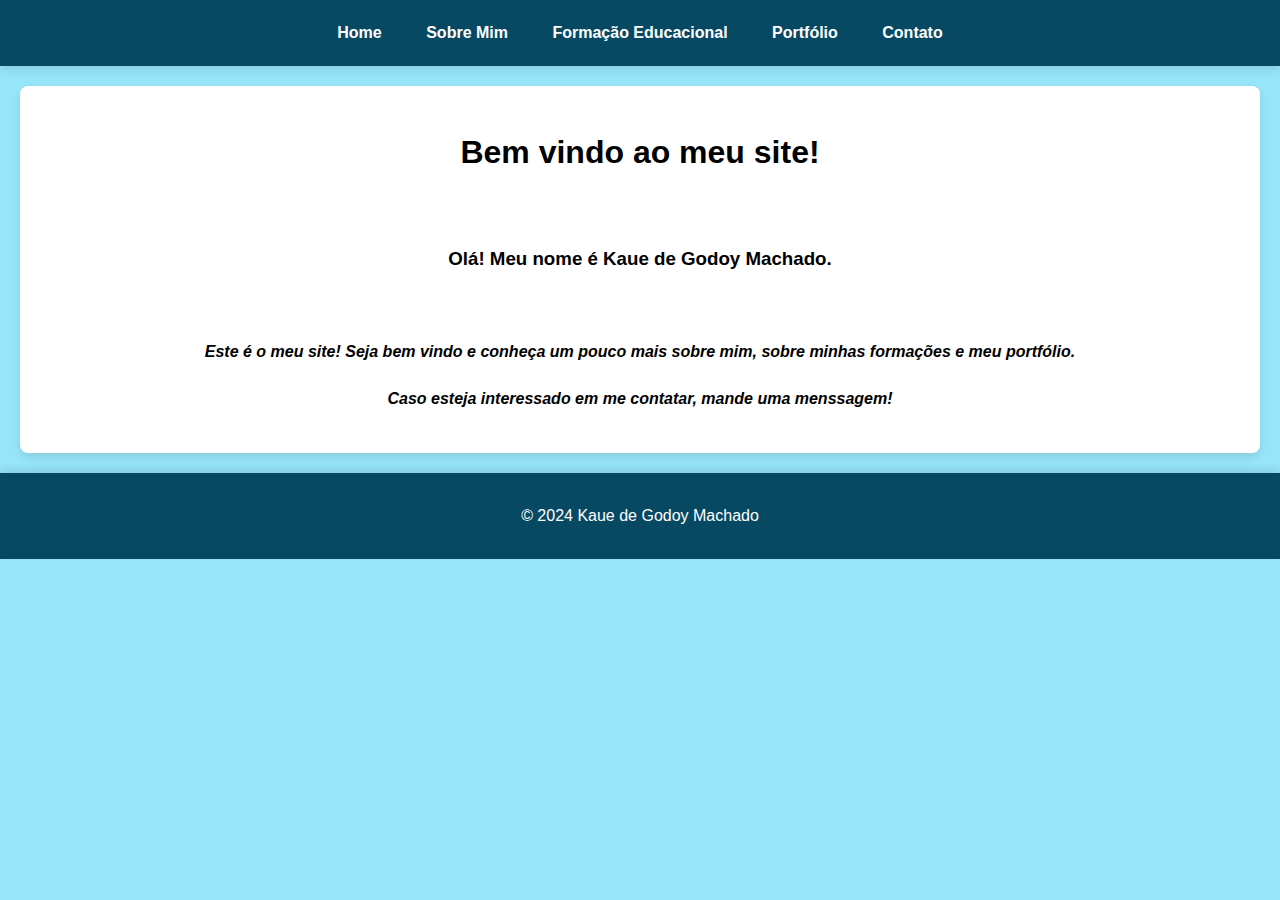
<file: index.html>
<!DOCTYPE html>
<html lang="pt-BR">
<head>
    <meta charset="UTF-8">
    <meta name="viewport" content="width=device-width, initial-scale=1.0">
    <title>Kaue - Página Inicial</title>
    <link rel="stylesheet" href="styles.css">
</head>
<body>
    <!-- cabeçalho -->
    <header>
        <nav>
            <ul>
                <li><a href="index.html">Home</a></li>
                <li><a href="sobremim.html">Sobre Mim</a></li>
                <li><a href="formacao.html">Formação Educacional</a></li>
                <li><a href="portfolio.html">Portfólio</a></li>
                <li><a href="contato.html">Contato</a></li>
            </ul>
        </nav>
    </header>
    
    <main>
        <!-- Conteúdo da página -->
         <h1> Bem vindo ao meu site!</h1> <br>
         <h3>Olá! Meu nome é Kaue de Godoy Machado.</h3> 
         <br>
         <h4>Este é o meu site! Seja bem vindo e conheça um pouco mais sobre mim, sobre minhas formações e meu portfólio.</h4>
         <h4>Caso esteja interessado em me contatar, mande uma menssagem!</h4>
    </main>
    <!-- rodapé -->
    <footer>
        <p>&copy; 2024 Kaue de Godoy Machado</p>
    </footer>
</body>
</html>
</file>
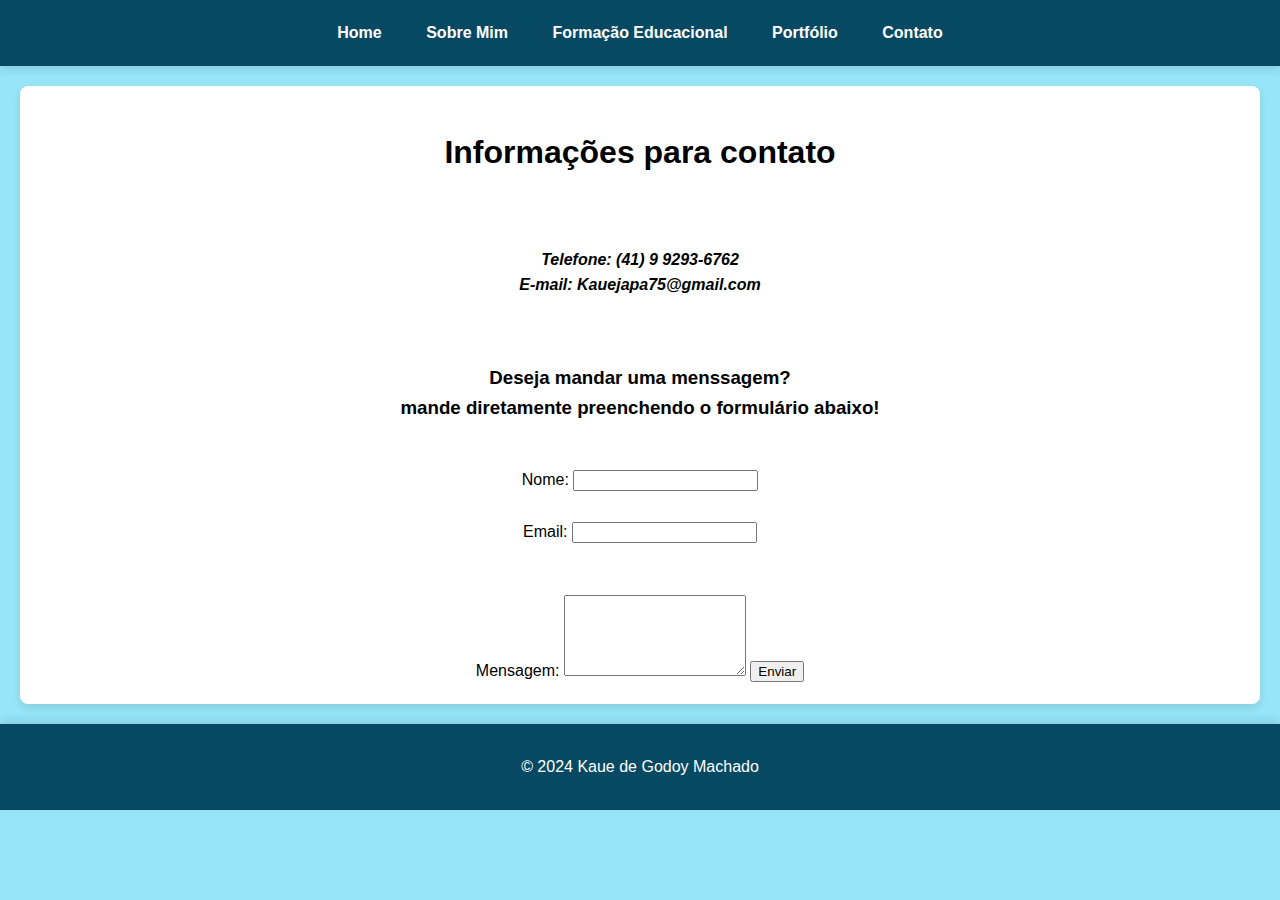
<file: contato.html>
<!DOCTYPE html>
<html lang="pt-BR">
<head>
    <meta charset="UTF-8">
    <meta name="viewport" content="width=device-width, initial-scale=1.0">
    <title>Contato</title>
    <link rel="stylesheet" href="styles.css">
</head>
<body>
    <header>
        <nav>
            <ul>
                <li><a href="index.html">Home</a></li>
                <li><a href="sobremim.html">Sobre Mim</a></li>
                <li><a href="formacao.html">Formação Educacional</a></li>
                <li><a href="portfolio.html">Portfólio</a></li>
                <li><a href="contato.html">Contato</a></li>
            </ul>
        </nav>
    </header>
    <main>
        <h1>Informações para contato</h1>
        <br>
        <h4>Telefone: (41) 9 9293-6762 <br>
         E-mail: Kauejapa75@gmail.com</h4>
         <br>
         <h3>Deseja mandar uma menssagem? <br> mande diretamente preenchendo o formulário abaixo!</h3>
        
        <br>
        <!-- Formulário para contato -->
        <form action="#" method="post">
            <label for="nome">Nome:</label>
            <input type="text" id="nome" name="nome" required> 
            <br>
            <br>
            
            <label for="email">Email:</label>
            <input type="email" id="email" name="email" required>
            <br>
            <br>
            <br>
            
            <label for="mensagem">Mensagem:</label>
            <textarea id="mensagem" name="mensagem" rows="5" required></textarea>
            
            <input type="submit" value="Enviar">
        </form>
    </main>
    
    <footer>
        <p>&copy; 2024 Kaue de Godoy Machado</p>
    </footer>
</body>
</html>
</file>
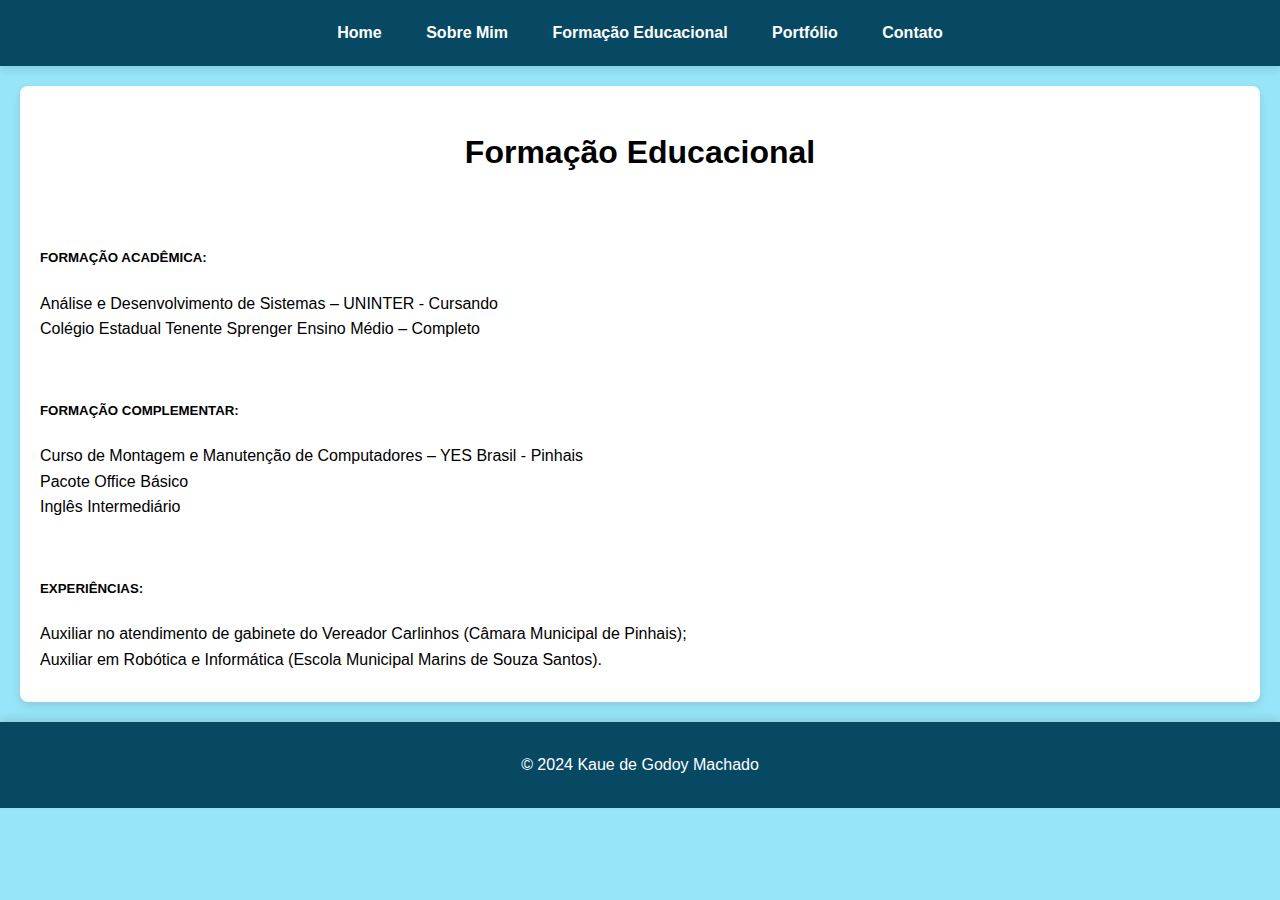
<file: formacao.html>
<!DOCTYPE html>
<html lang="pt-BR">
<head>
    <meta charset="UTF-8">
    <meta name="viewport" content="width=device-width, initial-scale=1.0">
    <title>Formação Educacional</title>
    <link rel="stylesheet" href="styles.css">
</head>
<body>
    <header>
        <nav>
            <ul>
                <li><a href="index.html">Home</a></li>
                <li><a href="sobremim.html">Sobre Mim</a></li>
                <li><a href="formacao.html">Formação Educacional</a></li>
                <li><a href="portfolio.html">Portfólio</a></li>
                <li><a href="contato.html">Contato</a></li>
            </ul>
        </nav>
    </header>
    <main>
        <h1>Formação Educacional</h1>
        <br>

        <h5>FORMAÇÃO ACADÊMICA:</h5>
        <p>
            Análise e Desenvolvimento de Sistemas – UNINTER - Cursando <br>
            Colégio Estadual Tenente Sprenger
            Ensino Médio – Completo 
        </p>
        <br>

        <h5>FORMAÇÃO COMPLEMENTAR:</h5>
        <p>
            Curso de Montagem e Manutenção de Computadores – YES Brasil - Pinhais <br>
            Pacote Office Básico <br> Inglês Intermediário
        </p> 
        <br>

        <h5>EXPERIÊNCIAS:</h5>
        <p>
            Auxiliar no atendimento de gabinete do Vereador Carlinhos (Câmara Municipal de Pinhais);
        <br> 
            Auxiliar em Robótica e Informática (Escola Municipal Marins de Souza Santos).
        </p>
    </main>
    <footer>
        <p>&copy; 2024 Kaue de Godoy Machado</p>
    </footer>
</body>
</html>
</file>
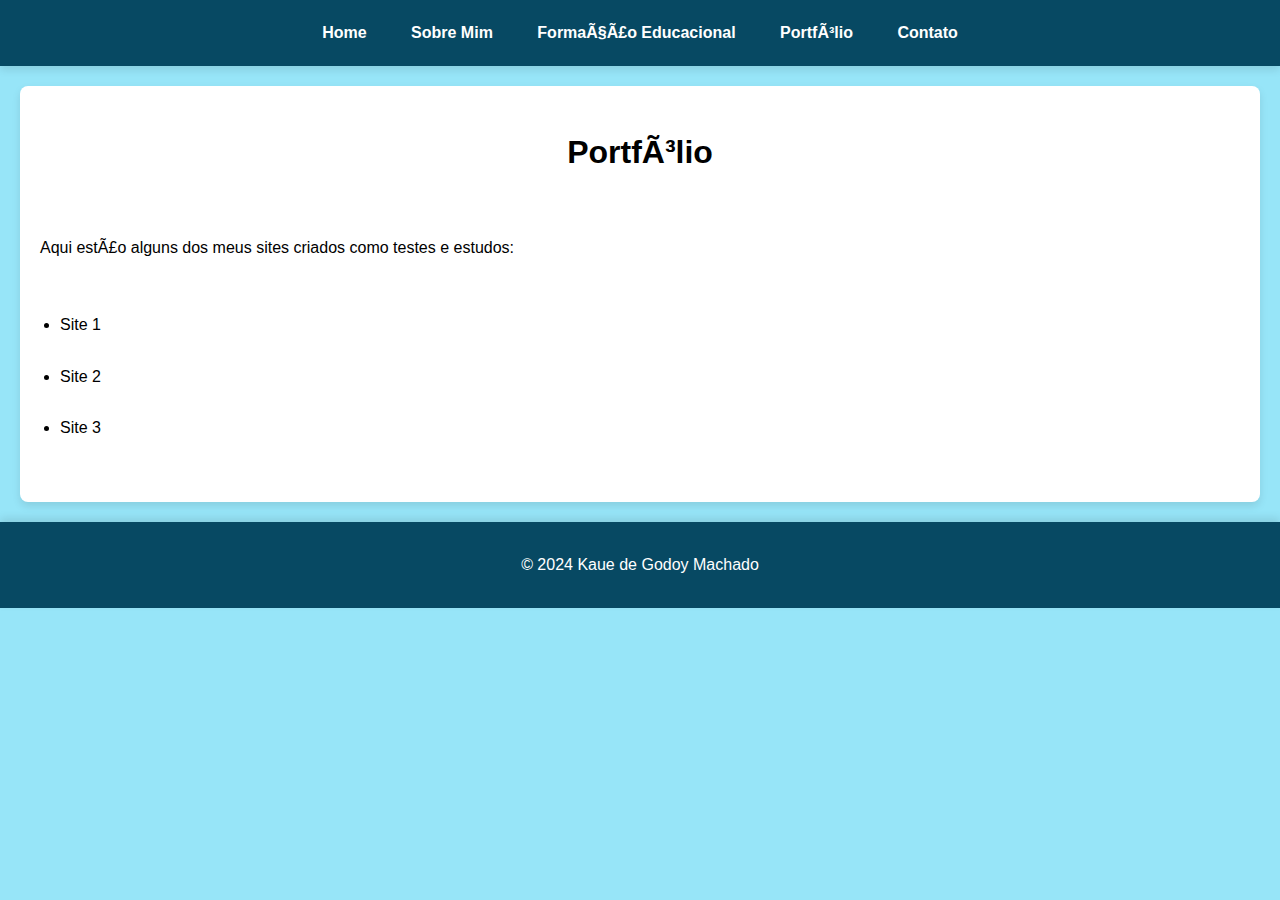
<file: portfolio.html>
<!DOCTYPE html>
<html lang="pt-BR>
<head>
    <meta charset="UTF-8">
    <meta name="viewport" content="width=device-width, initial-scale=1.0">
    <title>Portfólio</title>
    <link rel="stylesheet" href="styles.css">
</head>
<body>
    <header>
        <nav>
            <ul>
                <li><a href="index.html">Home</a></li>
                <li><a href="sobremim.html">Sobre Mim</a></li>
                <li><a href="formacao.html">Formação Educacional</a></li>
                <li><a href="portfolio.html">Portfólio</a></li>
                <li><a href="contato.html">Contato</a></li>
            </ul>
        </nav>
    </header>
    <main>
        <h1>Portfólio</h1> <br>
        <p>Aqui estão alguns dos meus sites criados como testes e estudos:</p> <br>
        <ul>
            <li><a href="https://japak1.github.io/Receitasfaceis/">Site 1</a></li> <br>
            <li><a href="https://japak1.github.io/ListadeTarefas/">Site 2</a></li> <br>
            <li><a href="https://japak1.github.io/calculadoradeimc/">Site 3</a></li> <br>
        </ul>
    </main>    
    <footer>
        <p>&copy; 2024 Kaue de Godoy Machado</p>
    </footer>
</body>
</html>
</file>
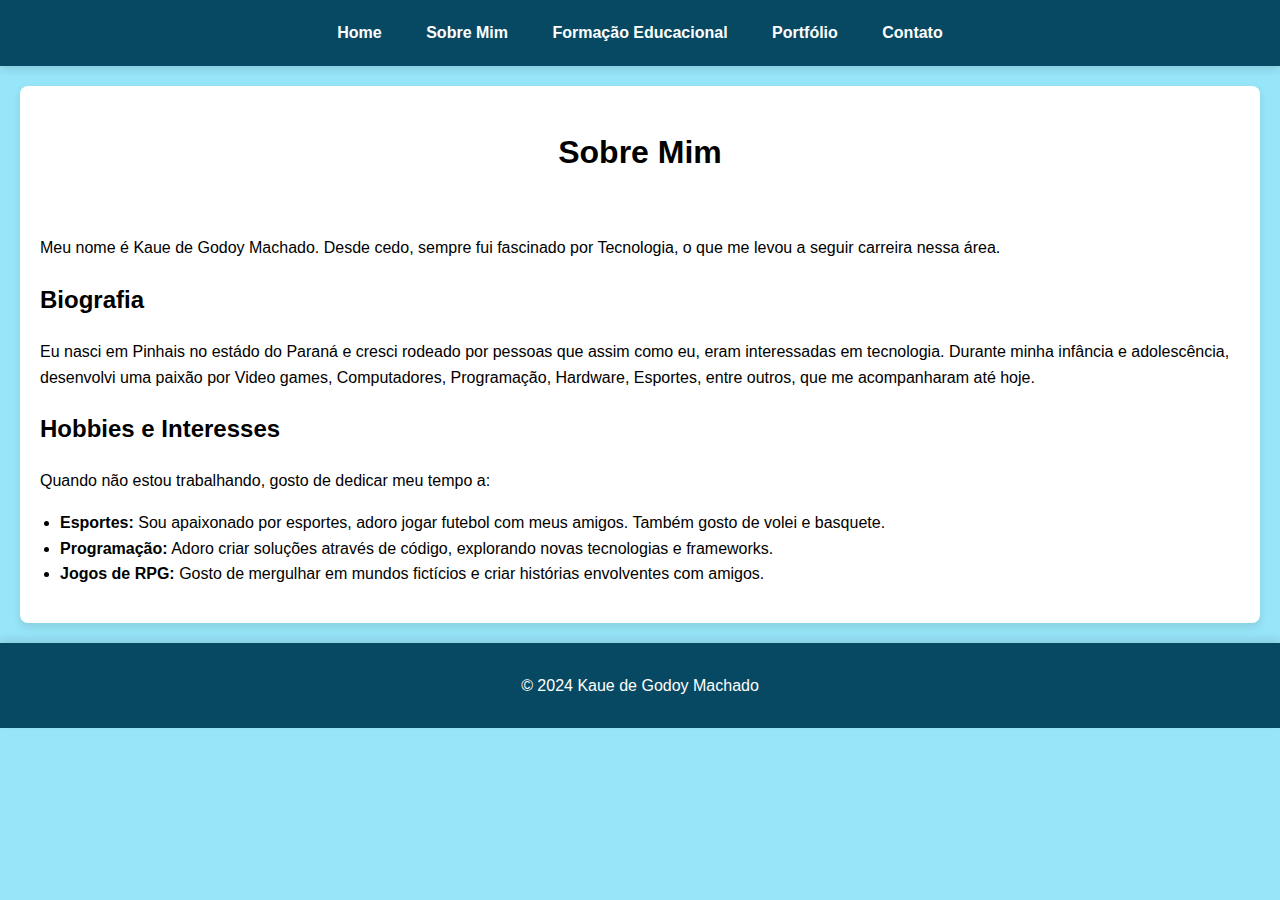
<file: sobremim.html>
<!DOCTYPE html>
<html lang="pt-BR">
<head>
    <meta charset="UTF-8">
    <meta name="viewport" content="width=device-width, initial-scale=1.0">
    <title>Sobre mim</title>
    <link rel="stylesheet" href="styles.css">
</head>
<body>
    <header>
        <nav>
            <ul>
                <li><a href="index.html">Home</a></li>
                <li><a href="sobremim.html">Sobre Mim</a></li>
                <li><a href="formacao.html">Formação Educacional</a></li>
                <li><a href="portfolio.html">Portfólio</a></li>
                <li><a href="contato.html">Contato</a></li>
            </ul>
        </nav>
    </header>
    <main>
        <h1>Sobre Mim</h1> <br>
        <p>Meu nome é Kaue de Godoy Machado. Desde cedo, sempre fui fascinado por Tecnologia, o que me levou a seguir carreira nessa área.</p>
        
        <h2>Biografia</h2>
        <p>Eu nasci em Pinhais no estádo do Paraná e cresci rodeado por pessoas que assim como eu, eram interessadas em tecnologia. Durante minha infância e adolescência, desenvolvi uma paixão por Video games, Computadores, Programação, Hardware, Esportes, entre outros, que me acompanharam até hoje.</p>
    
        <h2>Hobbies e Interesses</h2>
        <p>Quando não estou trabalhando, gosto de dedicar meu tempo a:</p>
        <ul>
            <li><strong>Esportes:</strong> Sou apaixonado por esportes, adoro jogar futebol com meus amigos. Também gosto de volei e basquete.</li>
            <li><strong>Programação:</strong> Adoro criar soluções através de código, explorando novas tecnologias e frameworks.</li>
            <li><strong>Jogos de RPG:</strong> Gosto de mergulhar em mundos fictícios e criar histórias envolventes com amigos.</li>
        </ul>
    
    
    </main>
    
    <footer>
        <p>&copy; 2024 Kaue de Godoy Machado</p>
    </footer>
</body>
</html>
</file>
<file: styles.css>
/* Definições gerais */
:root {
    --primary-color: #000000; /* Cor primária para botões e links */
    --secondary-color: #074963; /* Cor para cabeçalho e rodapé */
    --background-color: #97e5f8; /* Cor de fundo */
    --text-color: #000000; /* Cor do texto principal */
    --font-family: 'Roboto', sans-serif; /* Fonte principal */
}

body {
    font-family: var(--font-family);
    color: var(--text-color);
    margin: 0;
    padding: 0;
    background-color: var(--background-color);
    line-height: 1.6;
}

/* Cabeçalho e Navegação */
header {
    background-color: var(--secondary-color);
    color: #fff;
    padding: 20px;
    text-align: center;
    box-shadow: 0 4px 8px rgba(0, 0, 0, 0.1);
}

nav ul {
    list-style: none;
    padding: 0;
    margin: 0;
}

nav ul li {
    display: inline;
    margin: 0 20px;
}

nav ul li a {
    color: #fff;
    text-decoration: none;
    font-weight: bold;
}

nav ul li a:hover {
    text-decoration: underline;
}

/* Estilo das páginas */
main {
    max-width: 1200px;
    margin: 20px auto;
    padding: 20px;
    background-color: #ffffff;
    border-radius: 8px;
    box-shadow: 0 4px 8px rgba(0, 0, 0, 0.1);
}

/* Títulos */
h1, h2, h3 {
    color: var(--primary-color);
}

h1 {
    text-align: center;
}

h3 {
    text-align: center;
}

h4 {
    font-style: italic;
    text-align: center;
}

/* Parágrafos */
p {
    margin: 10px 0;
}

/* Listas */
ul {
    list-style: disc;
    padding-left: 20px;
}

/* Links */
a {
    color: var(--primary-color);
    text-decoration: none;
}

a:hover {
    text-decoration: underline;
}

/* Rodapé */
footer {
    background-color: var(--secondary-color);
    color: #fff;
    text-align: center;
    padding: 20px 0;
    position:relative;
    bottom: 0;
    width: 100%;
    box-shadow: 0 -4px 8px rgba(0, 0, 0, 0.1);
}

/* Formulário */
form {
    text-align: center;
}
</file>
